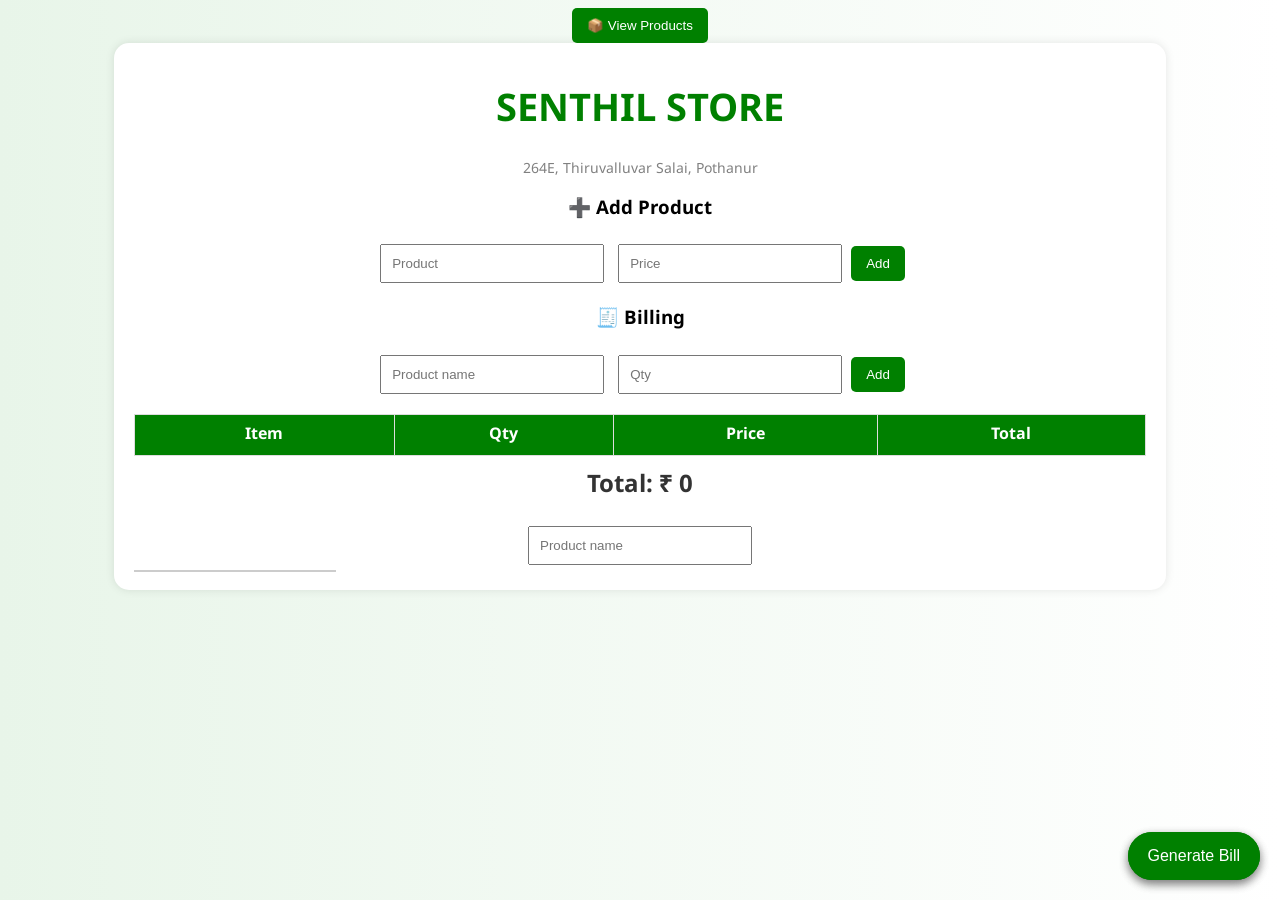
<file: index.html>
<!DOCTYPE html>
<html>
<head>
    <title>Senthil Store Billing</title>
    <link rel="stylesheet" href="style.css">
    <link href="https://fonts.googleapis.com/css2?family=Noto+Sans+Tamil&display=swap" rel="stylesheet">
</head>
<body>
<a href="products.html">
    <button>📦 View Products</button>
</a>
<div class="container">

    <!-- SHOP HEADER -->
    <div class="header">
        <h1>SENTHIL STORE</h1>
        <p class="address">264E, Thiruvalluvar Salai, Pothanur</p>
    </div>

    <!-- ADD PRODUCT -->
    <h3>➕ Add Product</h3>
    <input id="pname" placeholder="Product">
    <input id="pprice" type="number" placeholder="Price">
    <button onclick="addProduct()">Add</button>

    <!-- BILLING -->
    <h3>🧾 Billing</h3>
    <input id="search" placeholder="Product name">
    <input id="qty" type="number" placeholder="Qty">
    <button onclick="addToCart()">Add</button>

    <table id="bill">
        <tr>
            <th>Item</th><th>Qty</th><th>Price</th><th>Total</th>
        </tr>
    </table>

    <h2 class="total">Total: ₹ <span id="total">0</span></h2>

    <button class="bill-btn" onclick="generateBill()">Generate Bill</button>
    <input id="search" placeholder="Product name" onkeyup="showSuggestions()">
<div id="suggestions" class="suggestions-box"></div>

    <!-- QR -->
    <div id="qr" style="display:none;">
        <h3>📱 Scan & Pay</h3>
        <img src="qr.png" width="200">
    </div>
<button class="bill-btn" onclick="generateBill()">Generate Bill</button>
</div>

<script src="app.js"></script>

</body>
</html>
</file>
<file: style.css>
body {
    font-family: 'Segoe UI', sans-serif;
    background: linear-gradient(to right, #e8f5e9, #ffffff);
    text-align: center;
}
body {
    font-family: 'Noto Sans Tamil', sans-serif;
}

.container {
    width: 80%;
    margin: auto;
    background: white;
    padding: 20px;
    border-radius: 15px;
    box-shadow: 0 0 10px rgba(0,0,0,0.1);
}

.header h1 {
    font-size: 38px;
    color: green;
}

.address {
    font-size: 14px;
    color: gray;
}

input {
    padding: 10px;
    margin: 5px;
    width: 200px;
}

button {
    padding: 10px 15px;
    background: green;
    color: white;
    border: none;
    border-radius: 5px;
    cursor: pointer;
}

button:hover {
    background: darkgreen;
}

table {
    width: 100%;
    border-collapse: collapse;
    margin-top: 15px;
}

.suggestions-box {
    width: 200px;
    margin: auto;
    background: white;
    border: 1px solid #ccc;
    position: absolute;
    z-index: 1000;
}

.suggestions-box div {
    padding: 8px;
    cursor: pointer;
}

.suggestions-box div:hover {
    background: #e0f2f1;
}
th {
    background: green;
    color: white;
}

td, th {
    padding: 10px;
    border: 1px solid #ddd;
}

.total {
    margin-top: 15px;
    color: #333;
}

.bill-btn {
    margin-top: 10px;
    font-size: 16px;
}
.bill-btn {
    position: fixed;
    bottom: 20px;
    right: 20px;
    padding: 15px 20px;
    font-size: 16px;
    background: green;
    color: white;
    border-radius: 50px;
    box-shadow: 0 4px 10px rgba(0,0,0,0.3);
}
</file>
